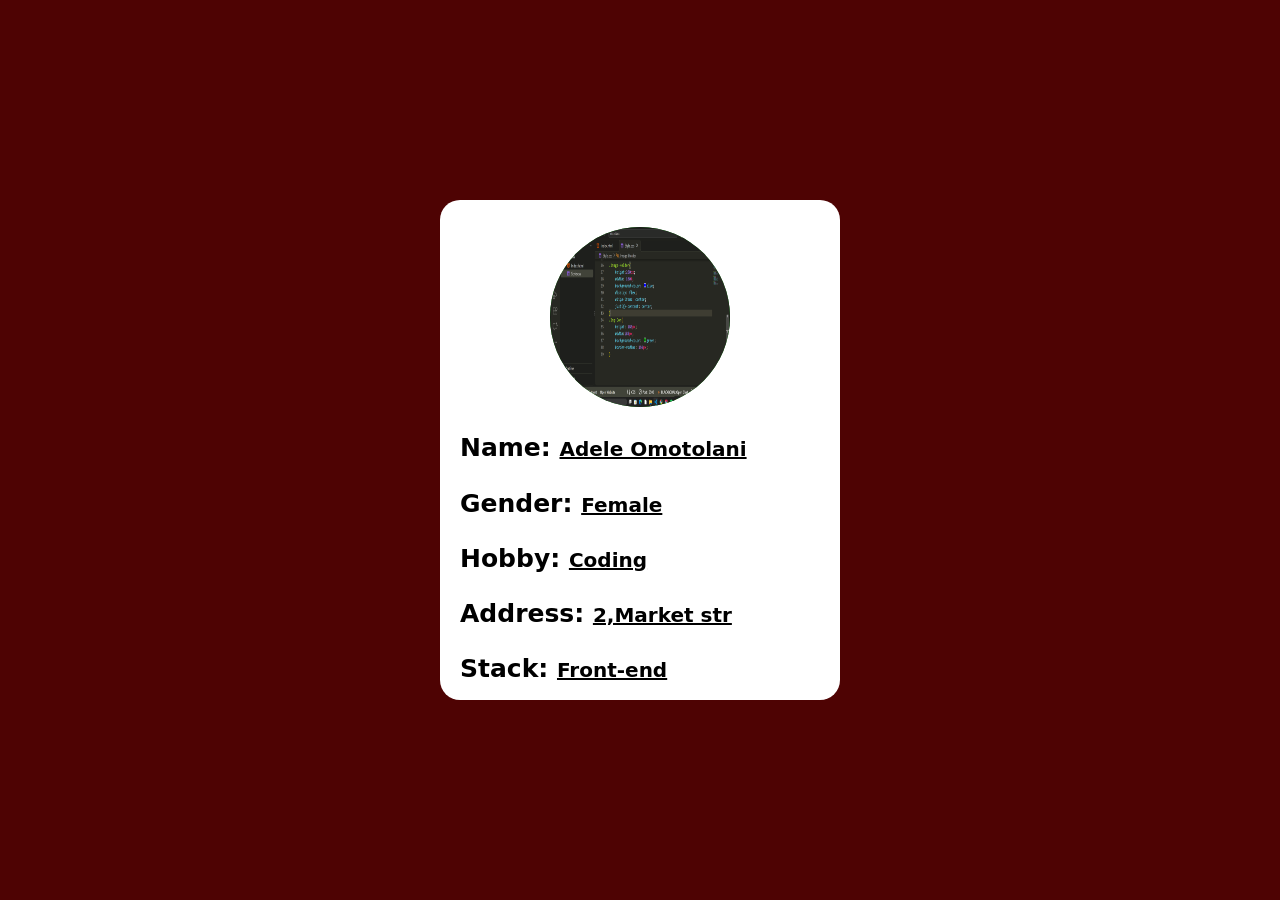
<file: Index.html>
<!DOCTYPE html>
<html lang="en">
<head>
    <title>Document</title>
    <link rel="stylesheet" href="Style.css">
</head>
<body>
    <div class="profile-container">
        <div class="Image-Holder">
            <div class="Img-Con">
                <img src="image.png" alt="my profile picture">
            </div>
        </div>
        <div class="Info-Holder">
            <p>Name: <span>Adele Omotolani </span></p>
            <p>Gender: <span>Female</span></p>
            <p>Hobby: <span>Coding</span></p>
            <p>Address: <span>2,Market str</span></p>
            <p>Stack: <span>Front-end</span></p>
        </div>
    
    </div>
  
</body>
</html>
</file>
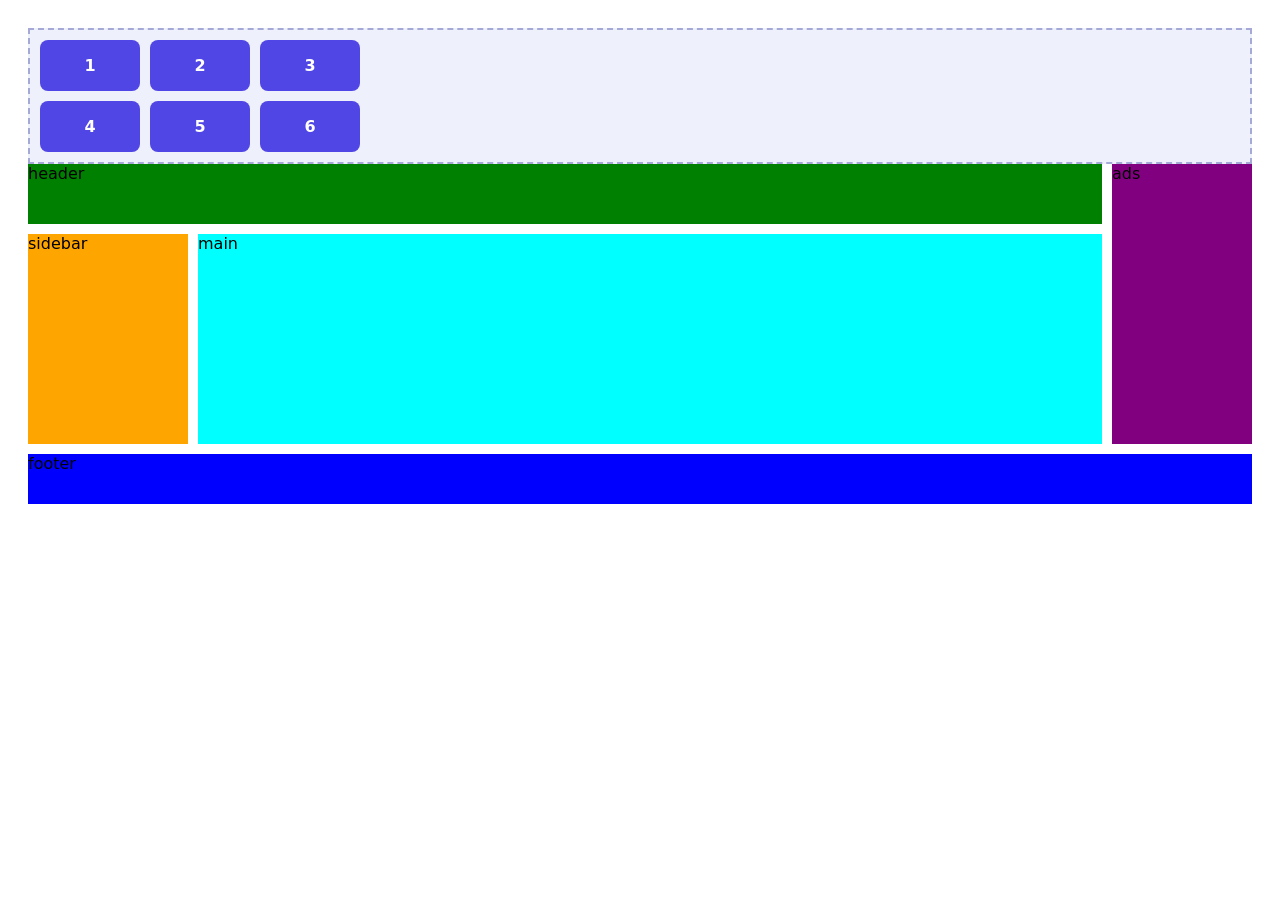
<file: Grid.html>
<!DOCTYPE html>
<html lang="en">
<head>
<meta charset="UTF-8" />
<meta name="viewport" content="width=device-width, initial-scale=1.0" />
<title>Grid Practice</title>
<link rel="stylesheet" href="Grid.css" />
</head>
<body>
<div class="container">
<div class="item">1</div>
<div class="item">2</div>
<div class="item">3</div>
<div class="item">4</div>
<div class="item">5</div>
<div class="item">6</div>
</div>

<div class="page">
<header style="background-color: green;">header</header>
<nav style="background-color: orange;">sidebar</nav>
<main style="background-color: aqua;">main</main>
<aside style="background-color: purple;">ads</aside>
<footer style="background-color: blue;">footer</footer>
</div>
</body>
</html>
</file>
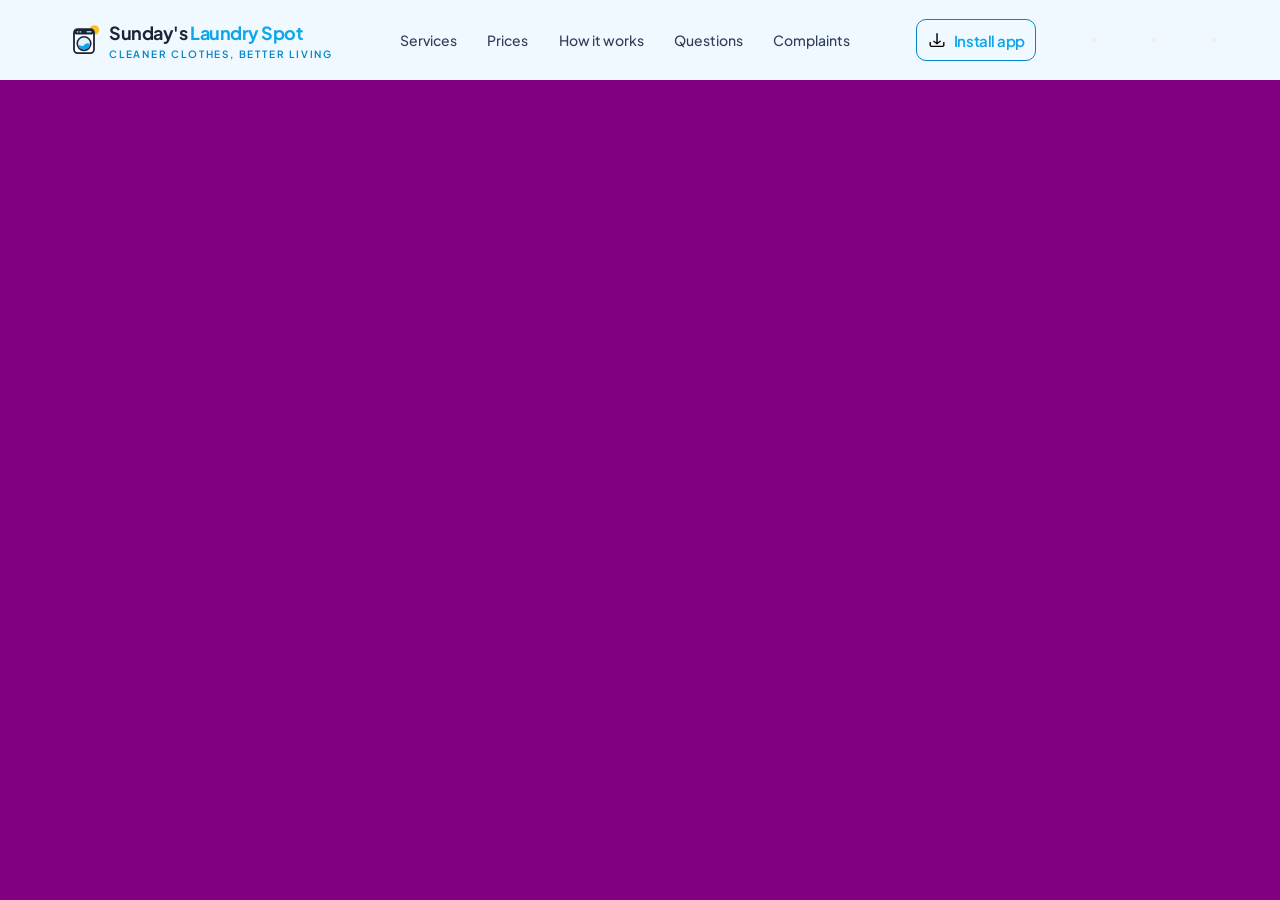
<file: Header.html>
<!DOCTYPE html>
<html lang="en">
<head>
    <meta charset="UTF-8">
    <meta name="viewport" content="width=device-width, initial-scale=1.0">
    <title>Document</title>
    <link rel="preconnect" href="https://fonts.googleapis.com">
<link rel="preconnect" href="https://fonts.gstatic.com" crossorigin>
<link href="https://fonts.googleapis.com/css2?family=Kaisei+Decol&family=Newsreader:ital,opsz,wght@0,6..72,200..800;1,6..72,200..800&family=Plus+Jakarta+Sans:ital,wght@0,200..800;1,200..800&family=Roboto:ital,wght@0,100..900;1,100..900&display=swap" rel="stylesheet">
    <link rel="stylesheet" href="Header.css">
</head>
<body>
    <header>
        <div class="headerHolder">
            <div class="logo">
                <div class="logoCON">
                    <img src="logo.svg" alt="">
                </div>
                <div class="logotext">
                    <h3 style="color:#1A2536;">Sunday's <span style="color:#0ea5e9;">Laundry Spot</span></h3>
                    <p>CLEANER CLOTHES, BETTER LIVING</p>
                </div>
            </div>
            <nav>
                <li>Services</li>
                <li>Prices</li>
                <li>How it works</li>
                <li>Questions</li>
                <li>Complaints</li>
            </nav>
            <div class="button">
                <button class="install"><span class="downloadicon"> <img src="download.png" alt="download"> </span><p>Install app</p></button>
                <button></button>
                <button></button>
                <button></button>
            </div>
        </div>
    </header>
</body>
</html>
</file>
<file: Style.css>
*{
    padding: 0;
    margin: 0;
}

body{
    height: 100vh;
    width:100%;
    background-color: rgb(78, 3, 3);
    display: flex;
    flex-direction: column;
    justify-content: center;
   align-items: center;
    /* align-items: center;
    justify-content:space-evenly; */
  
}

.profile-container{
    height: 500px;
    width: 400px;
    background-color: white;
    border-radius: 20px;
    display: flex;
    flex-direction: column;
    align-items: center;
    justify-content: space-evenly;
}

.Image-Holder{
    height:200px;
    width: 100%;
    /* background-color: blue; */
    display: flex;
    align-items: center;
    justify-content: center;
}
.Img-Con{
    height: 180px;
    width:180px;
    background-color: green;
    border-radius: 150px;

    & img{
        height: 100%;
        width: 100%;
         border-radius: 150px;
    }
}

.Info-Holder{
    height:250px;
    width: 90%;
    /* background-color: orange; */
    display: flex;
    flex-direction: column;
    justify-content: space-between;
    & p{
        font-size: 25px;
        font-weight: 600;
        font-family: system-ui, -apple-system, BlinkMacSystemFont, 'Segoe UI', Roboto, Oxygen, Ubuntu, Cantarell, 'Open Sans', 'Helvetica Neue', sans-serif;

        & span{
            text-decoration: underline;
            font-size: 20px;
        }

    }
}
</file>
<file: Grid.css>
* {
box-sizing: border-box;
}
body {
font-family: system-ui, sans-serif;
padding: 20px;
}
.container {
background: #eef0fb;
border: 2px dashed #a5a9d6;
padding: 10px;
display: grid;
grid-template-columns: repeat(3,100px);

gap: 10px;
}
.item {
background: #4f46e5;
color: white;
padding: 16px;
border-radius: 8px;
text-align: center;
font-weight: bold;
}

.page {
display: grid;
grid-template-columns: 160px 1fr 140px;
grid-template-rows: 60px 1fr 50px;
grid-template-areas:
"header header ads"
"sidebar main ads"
"footer footer footer";
gap: 10px;
min-height: 340px;
}
header { grid-area: header; }
nav { grid-area: sidebar; }
main { grid-area: main; }
aside { grid-area: ads; }
footer { grid-area: footer; }
</file>
<file: Header.css>
*{
    padding:0;
    margin: 0;
}

body{
    height: 100vh;
    width: 100%;
    background-color: purple;
}

header{
    height: 80px;
    width: 100%;
    background-color: #F0F9FF;
    display: flex;
    justify-content: center;
}
.headerHolder{
    height: 100%;
    width: 90%;
    /* background-color: green; */
    display: flex;
    justify-content: space-between;
    align-items: center;
}
.logo{
    height: 80%;
    width: 270px;
    /* background-color: rgb(0, 51, 255); */
    display: flex;
    justify-content: space-between;
    align-items: center;
}
.logoCON{
    height: 60%;
    width: 40px;
    /* background: rgb(1, 27, 27); */
    & img{
        height: 100%;
        width: 100%;
        object-fit: cover;
    }
}
.logotext{
    height: 100%;
    width: 225px;
    /* background: rgb(116, 147, 116); */
    display: flex;
    flex-direction: column;
    justify-content: center;
    gap: 5px;
    & h3{
font-family: "Plus Jakarta Sans", ui-sans-serif, system-ui, sans-serif;
font-size: 18px;
font-weight: 700;
line-height: 23px;
letter-spacing: -0.45px;
color: #0ea5e9;
    }
    & p{
 font-family: "Plus Jakarta Sans", ui-sans-serif, system-ui, sans-serif;
font-size: 10px;
font-weight: 600;
line-height: 10px;
letter-spacing: 1.8px;
color: #0284c7;
    }
}
nav{
    width: 450px;
    height: 100%;
    /* background-color: aqua; */
    display: flex;
    justify-content: space-between;
    align-items: center;
    
    & li{
    font-family: "Plus Jakarta Sans", ui-sans-serif, system-ui, sans-serif;
font-size: 14px;
font-weight: 500;
line-height: 20px;
color: #2e3f58;
cursor: pointer;
        list-style-type: none;
    }

    & li:hover{
        text-decoration: underline #0284c7;
        color:  #1a2536;
    }
}


.button{
    height: 100%;
    width: 300px;
    /* background-color: peru; */
    display: flex;
    justify-content: space-between;
    align-items: center;
}

.install{
    height: 40%;
    width: 120px;
    padding:20px 10px 20px 10px;
    display: flex;
    align-items: center;
    justify-content: space-between;
    border: 1px solid #0284c7;
    border-radius: 10px;
    background-color: transparent;

    & p{
        font-family: "Plus Jakarta Sans", ui-sans-serif, system-ui, sans-serif;
font-size: 15px;
font-weight: 600;
line-height: 23px;
letter-spacing: -0.45px;
color: #0ea5e9;
    }
}
.downloadicon{
    height: 20px;
    width: 20px;

    & img{
        height: 100%;
        width: 100%;
        object-fit: cover;
    }
}
</file>
